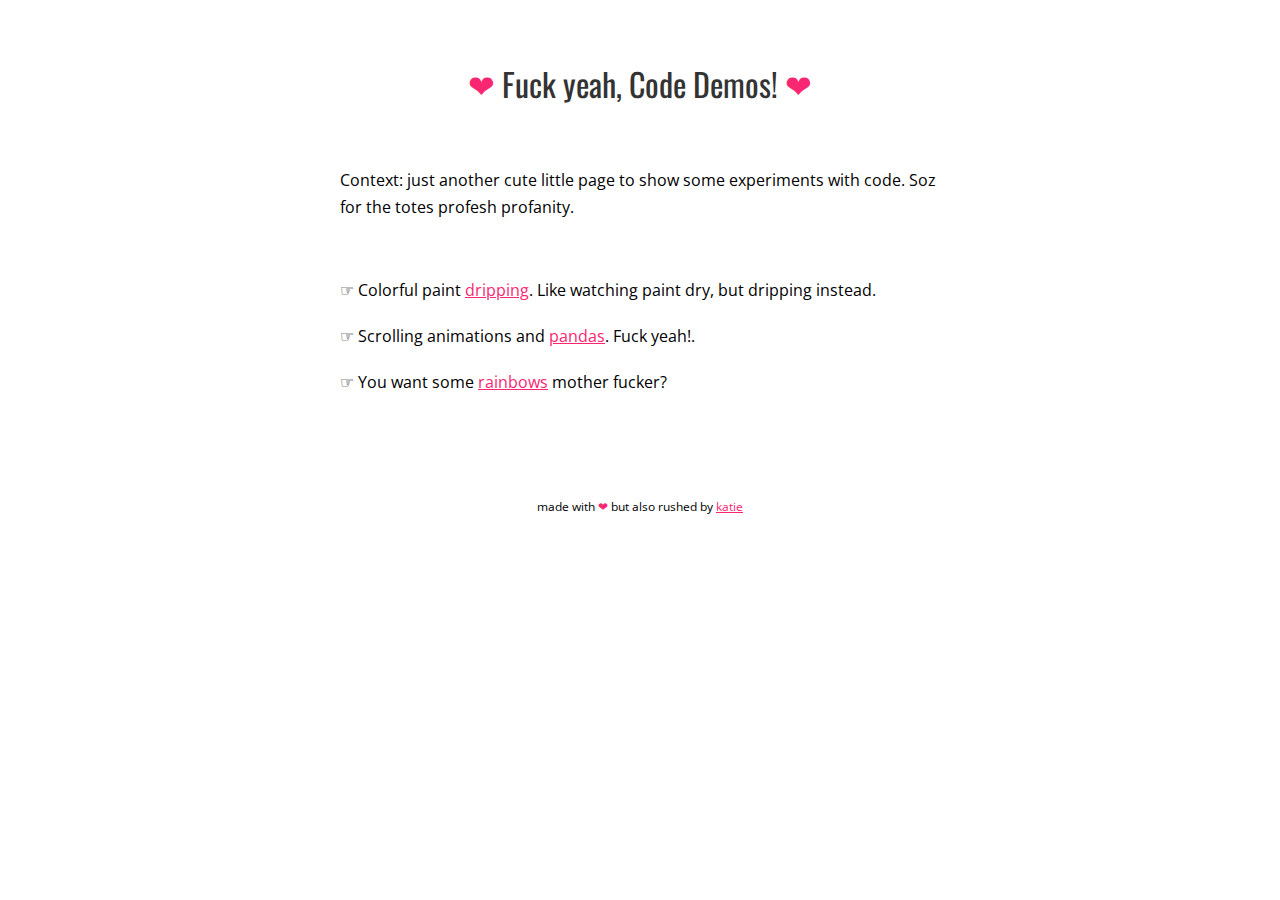
<file: anotherpage/index.html>
<!DOCTYPE html>
<html lang="en">
  <head>
    <meta charset="utf-8">
    <meta http-equiv="X-UA-Compatible" content="IE=edge">
    <meta name="viewport" content="width=device-width, initial-scale=1">
    <meta name="description" content="">
    <meta name="author" content="">
    <title>Fuck yeah, Code Demos</title>
    <link rel="icon" type="image/png" href="favicon.png">
    <link href='http://fonts.googleapis.com/css?family=Oswald:400' rel='stylesheet' type='text/css'>
    <link href='http://fonts.googleapis.com/css?family=Open+Sans:400' rel='stylesheet' type='text/css'>
    <link rel="stylesheet" href="style.css">
  </head>
  <body>

    <h1><span class="pink">❤︎</span> Fuck yeah, Code Demos! <span class="pink">❤︎</span></h1>

    <p>Context: just another cute little page to show some experiments with code. Soz for the totes profesh profanity.</p>
    <br/><br/>

    <p>☞ Colorful paint <a href="/just-a-page/drip/index.html" target="_blank">dripping</a>. Like watching paint dry, but dripping instead.</p>

    <p>☞ Scrolling animations and <a href="/just-a-page/panda/index.html" target="_blank">pandas</a>. Fuck yeah!.</p>
     
    <p>☞ You want some <a href="/just-a-page/rainbows/index.html" target="_blank">rainbows</a> mother fucker?</p>

    <p class="tiny">made with <span class="pink">❤︎</span> but also rushed by <a href="https://github.com/roachhd/just-a-page">katie</a></p>
  </body>
</html>
</file>
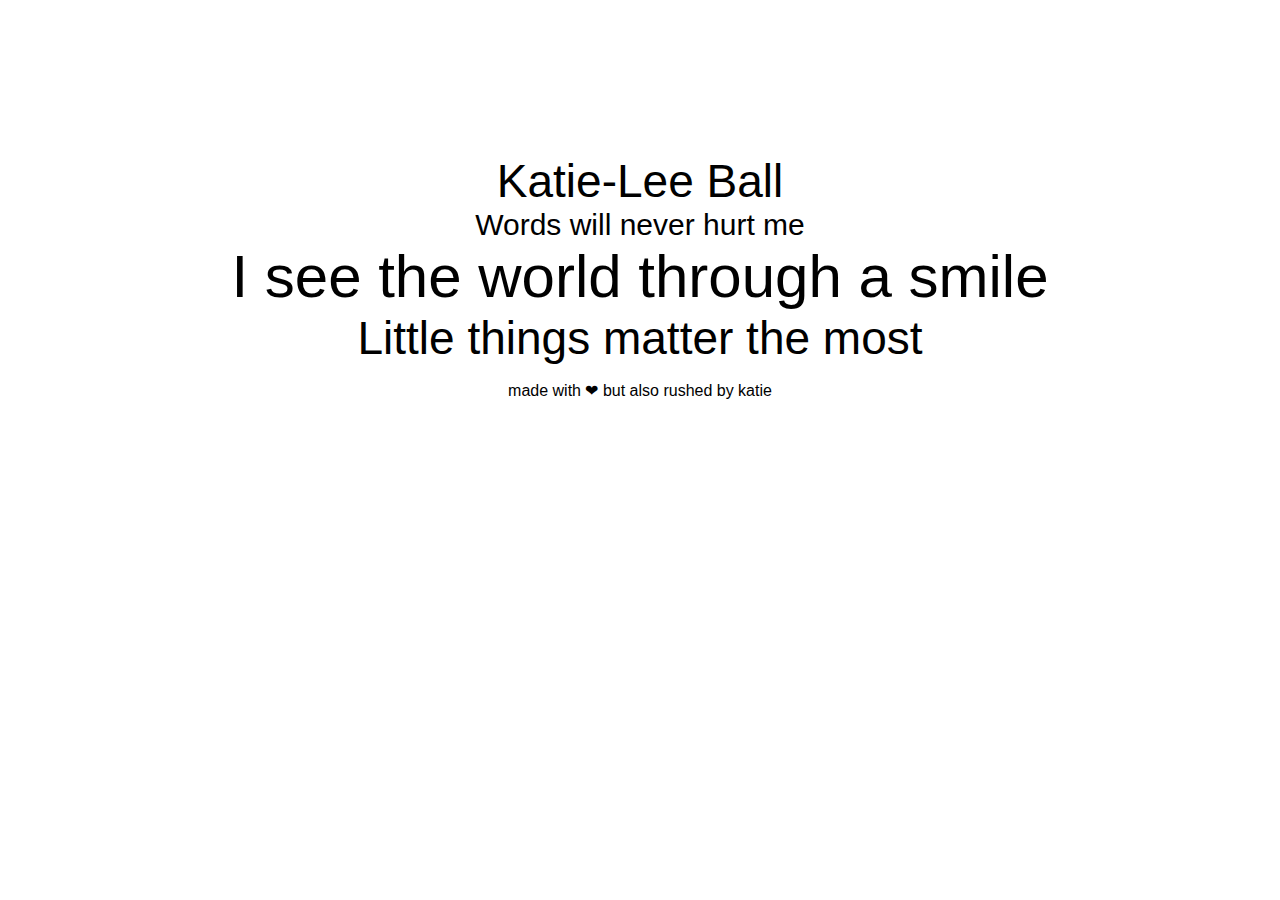
<file: minimal/index.html>
<!DOCTYPE html>
<html>
<head>
    <meta http-equiv="Content-type" content="text/html; charset=utf-8">
    <title>minimal</title>
    <link rel="stylesheet" type="text/css" href="http://yui.yahooapis.com/3.3.0/build/cssreset/reset-min.css">
    <style type="text/css" media="screen">
        body {
        	color: #000;
        	background-color: #fff;
        	font-family: Helvetica, Arial, sans-serif;
        	height:100%;
            text-align: center;
            margin: 12% 12%;            
        }
        a:link, a:visited, a:active {
        	text-decoration: none;
        	color: #000;
        }
        
        /* Classes */
        a:hover.orange {
            text-decoration: none;
            color: #f7931d;
        }
        a:hover.green {
            color: #c9da2a;
        }
        a:hover.blue {
            color: #00acee;
        }
        a:hover.red {
            color: #ec1c24;
        }
        .small {
            font-size: 30px;
        }
        .medium {
            font-size: 46px;
        }
        .big {
            font-size: 60px;
        }
        
    </style>
</head>
<body>
    <div class="medium"><a href="http://katieball.me/" class="orange">Katie-Lee Ball</a></div>
    <div class="small"><a href="https://twitter.com/mektball/" class="green">Words will never hurt me</a></div>
    <div class="big"><a href="http://instagram.com/RoachHD/" class="blue">I see the world through a smile</a></div>
    <div class="medium"><a href="http://katieball.me/kasper/" class="red">Little things matter the most</a></div>
    <p class="tiny">made with <span class="pink">❤︎</span> but also rushed by <a href="https://github.com/roachhd/just-a-page">katie</a></p>
</body>
</html>
</file>
<file: anotherpage/style.css>
body {
  width: 600px;
  margin: 0 auto;
}

h1 {
  color: #333;
  font-family: 'Oswald', Helvetica, sans-serif;
  font-weight: 400;
  margin-bottom: 60px;
  margin-top: 60px;
  text-align: center;
}

p {
  font-family: 'Open Sans', Helvetica, serif;
  font-size: 16px;
  margin-top: 0;
  margin-bottom: 1.2em;
  line-height: 1.7em;
}

a:link, a:visited {
  color: #f92672;
}

.pink {
  color: #f92672;
}


.tiny {
  font-size: 12px;
  margin-top: 100px;
  text-align: center;
}
</file>
